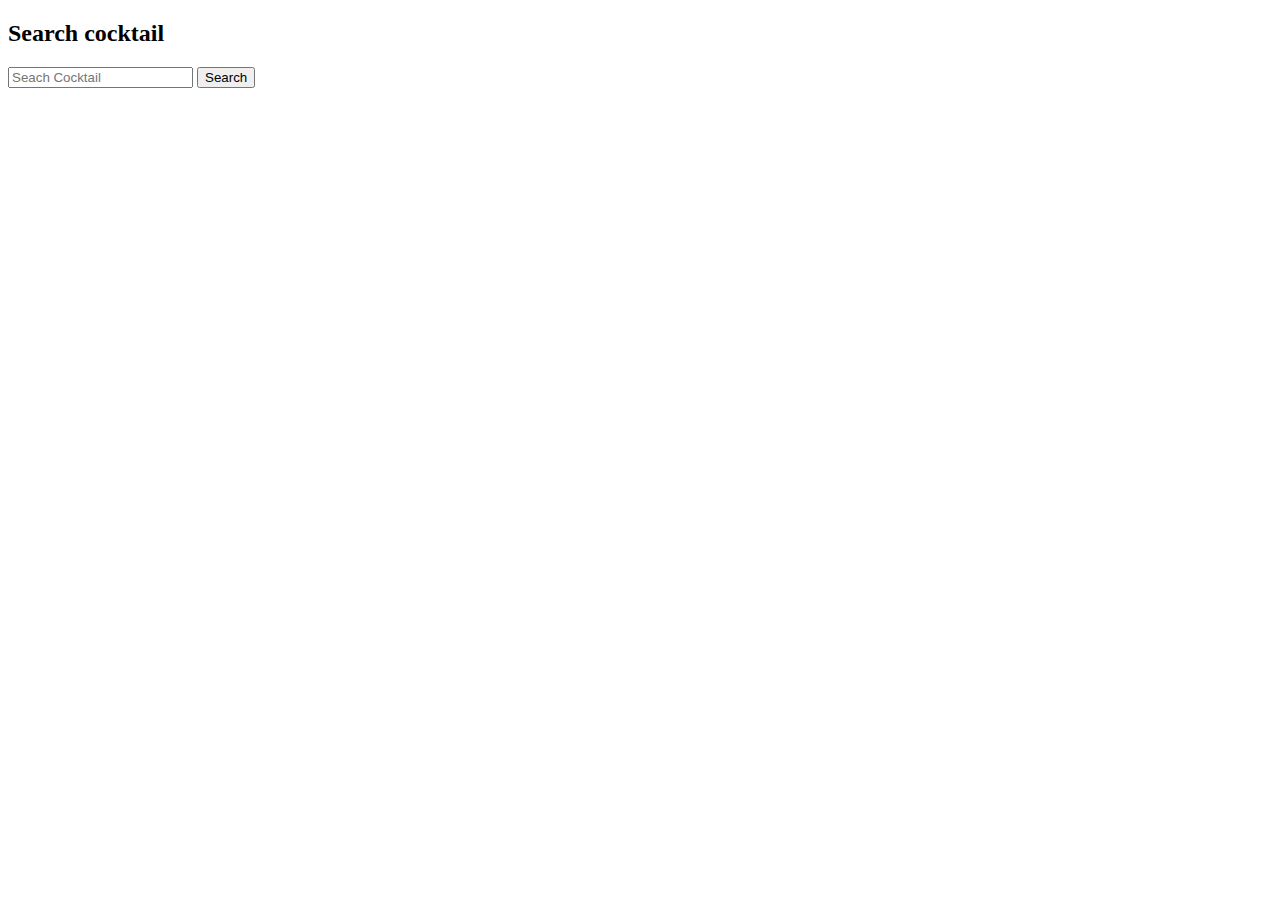
<file: CocktailDB/index.html>
<!DOCTYPE html>
<html lang="en">

<head>
    <meta charset="UTF-8">
    <meta http-equiv="X-UA-Compatible" content="IE=edge">
    <meta name="viewport" content="width=device-width, initial-scale=1.0">
    <title>CocktailDB</title>
    <link href="https://cdn.jsdelivr.net/npm/bootstrap@5.1.0/dist/css/bootstrap.min.css" rel="stylesheet"
        integrity="sha384-KyZXEAg3QhqLMpG8r+8fhAXLRk2vvoC2f3B09zVXn8CA5QIVfZOJ3BCsw2P0p/We" crossorigin="anonymous">
</head>

<body class="bg-gray">
    <h2 class="text-success text-center m-3">Search cocktail</h2>
    <div class="input-group mb-3 w-50 mx-auto">
        <input id="search" type="text" class="form-control" placeholder="Seach Cocktail" aria-label="cocktail"
            aria-describedby="button-addon2">
        <button onclick="searchCocktail()" class="btn btn-outline-secondary" type="button"
            id="button-addon2">Search</button>
    </div>

    <div class="d-flex justify-content-center">
        <div id="spinner" class="spinner-border" role="status">
            <span class="visually-hidden">Loading...</span>
        </div>
    </div>

    <div>
        <p id="error" class="text-danger text-center">Something went wrong please try later</p>
    </div>

    <!-- single -->
    <div id="single" class="w-50 mx-auto"></div>

    <!-- card -->
    <div id="card" class="row row-cols-1 row-cols-md-3 g-4 w-100">

    </div>

    <script src="https://cdn.jsdelivr.net/npm/bootstrap@5.1.0/dist/js/bootstrap.bundle.min.js"
        integrity="sha384-U1DAWAznBHeqEIlVSCgzq+c9gqGAJn5c/t99JyeKa9xxaYpSvHU5awsuZVVFIhvj" crossorigin="anonymous">
    </script>

    <script src="app.js"></script>
</body>

</html>
</file>
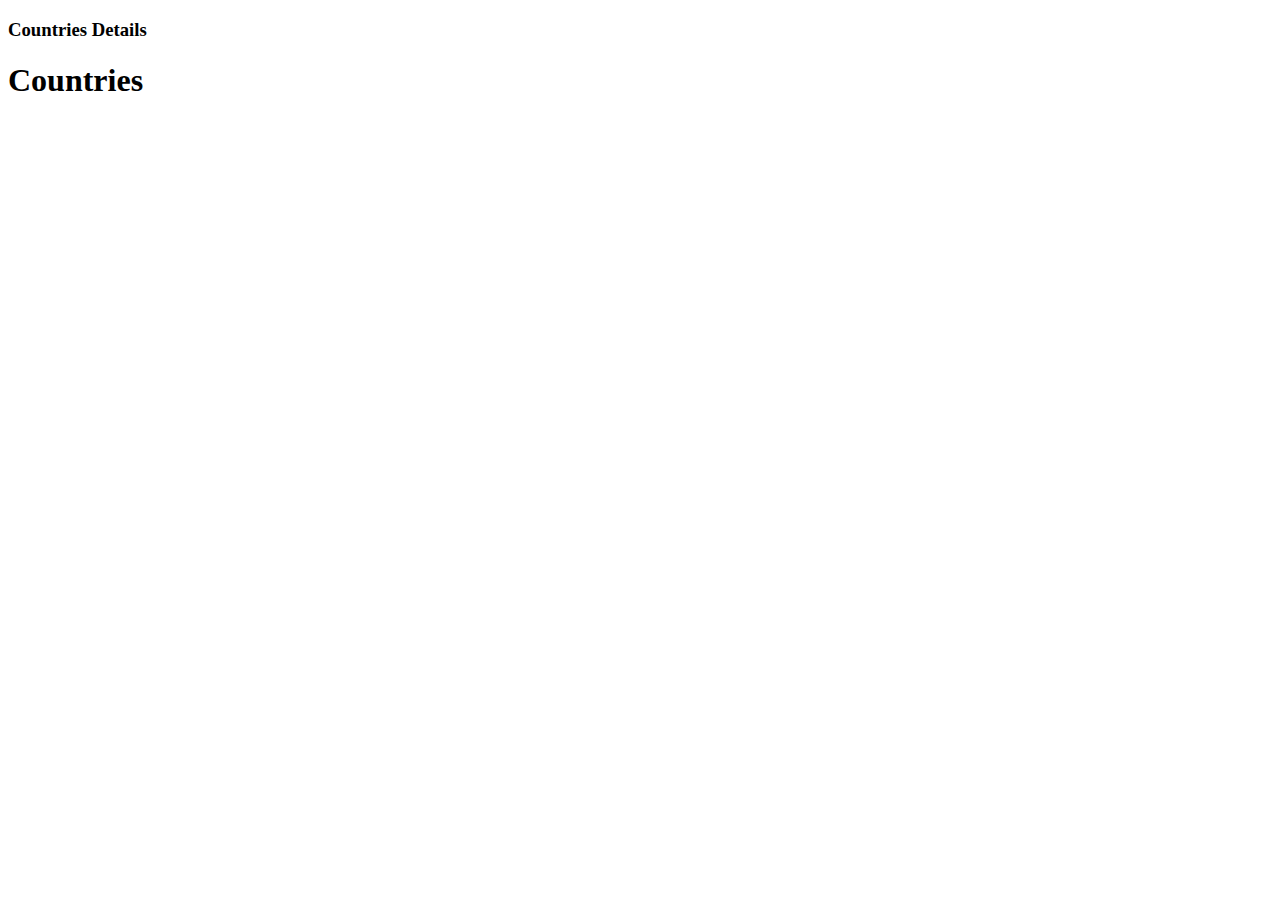
<file: Countries/index.html>
<!DOCTYPE html>
<html lang="en">

<head>
    <meta charset="UTF-8">
    <meta http-equiv="X-UA-Compatible" content="IE=edge">
    <meta name="viewport" content="width=device-width, initial-scale=1.0">
    <title>Document</title>
    <link rel="stylesheet" href="style.css">
</head>

<body>
    <section>
        <h3>Countries Details</h3>
        <div id="country-detail"></div>
    </section>

    <h1>Countries</h1>
    <div id="countries">

    </div>

    <script src="new.js"></script>
</body>

</html>
</file>
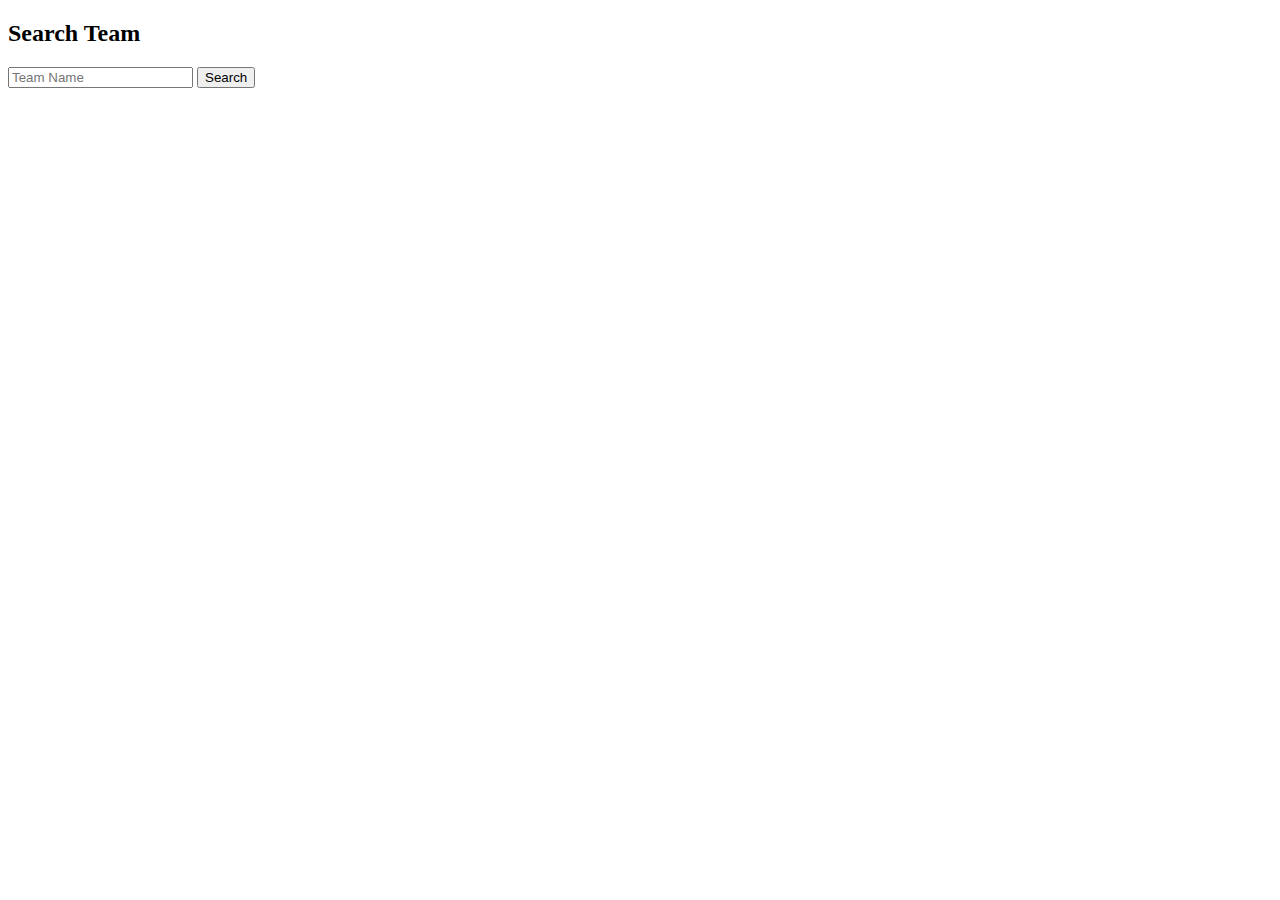
<file: SportsDB/index.html>
<!DOCTYPE html>
<html lang="en">

<head>
    <meta charset="UTF-8">
    <meta http-equiv="X-UA-Compatible" content="IE=edge">
    <meta name="viewport" content="width=device-width, initial-scale=1.0">
    <title>Sports DB</title>

    <link href="https://cdn.jsdelivr.net/npm/bootstrap@5.1.0/dist/css/bootstrap.min.css" rel="stylesheet"
        integrity="sha384-KyZXEAg3QhqLMpG8r+8fhAXLRk2vvoC2f3B09zVXn8CA5QIVfZOJ3BCsw2P0p/We" crossorigin="anonymous">
</head>

<body>
    <h2 class="text-center text-success">Search Team</h2>

    <div class="input-group mb-3 w-50 mx-auto">
        <input id="search-field" type="text" class="form-control" placeholder="Team Name" aria-label="Team Name"
            aria-describedby="button-addon2">
        <button onclick="searchTeam()" class="btn btn-outline-secondary" type="button"
            id="button-addon2">Search</button>
    </div>

    <!-- single result -->
    <div id="team-detail" class="w-50 mx-auto mb-5">
    </div>

    <!-- search result -->
    <div id="search-result" class="row row-cols-1 row-cols-md-3 g-4 w-100">
    </div>

    <script src="app.js"></script>
</body>

</html>
</file>
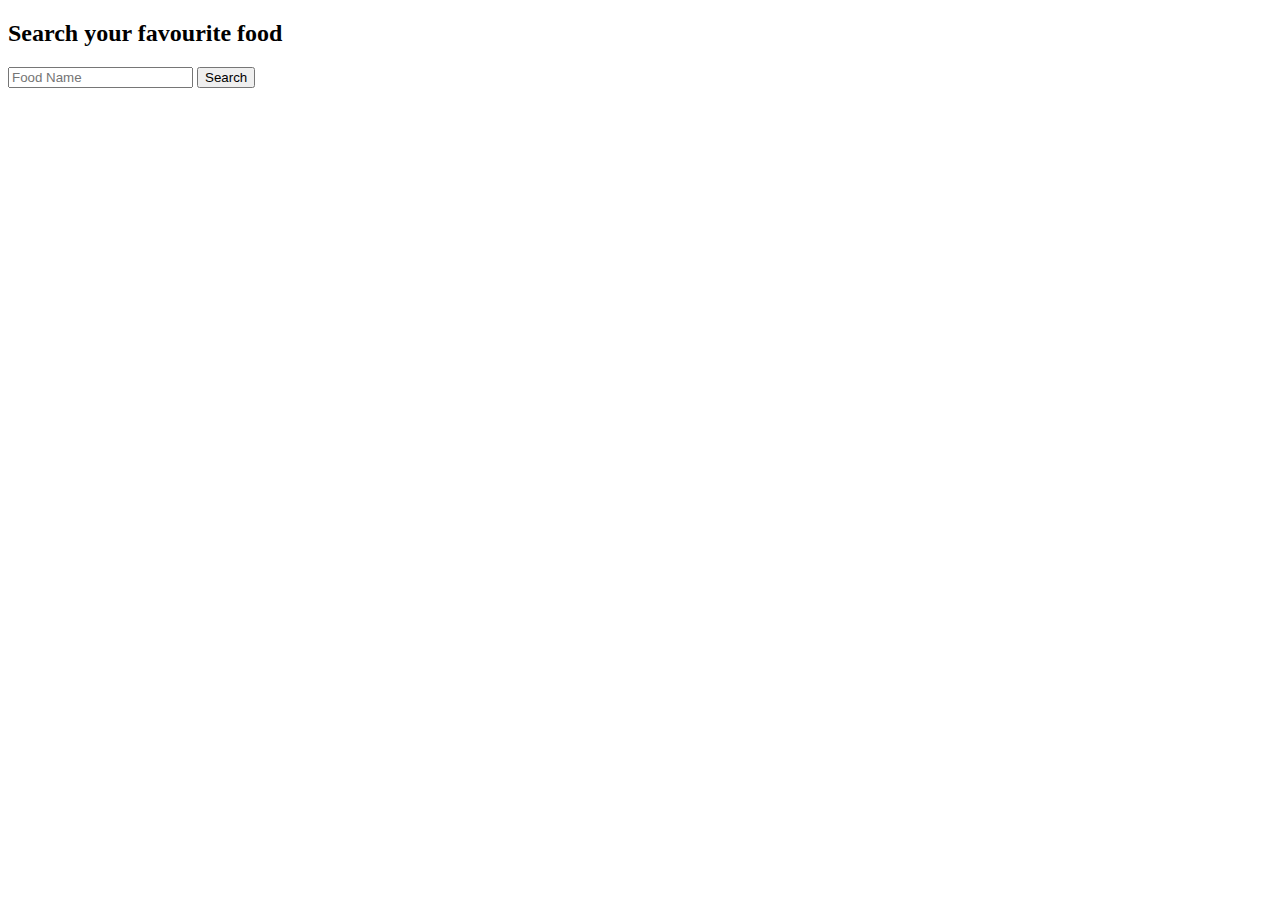
<file: MealDB/mealdb.html>
<!doctype html>
<html lang="en">

<head>
    <!-- Required meta tags -->
    <meta charset="utf-8">
    <meta name="viewport" content="width=device-width, initial-scale=1">

    <!-- Bootstrap CSS -->
    <link href="https://cdn.jsdelivr.net/npm/bootstrap@5.1.0/dist/css/bootstrap.min.css" rel="stylesheet"
        integrity="sha384-KyZXEAg3QhqLMpG8r+8fhAXLRk2vvoC2f3B09zVXn8CA5QIVfZOJ3BCsw2P0p/We" crossorigin="anonymous">

    <title>MealDB</title>
</head>

<body class="bg-gray">
    <h2 class="text-center text-success">Search your favourite food</h2>

    <div class="input-group mb-3 w-50 mx-auto">
        <input id="search-field" type="text" class="form-control" placeholder="Food Name" aria-label="Food Name"
            aria-describedby="button-addon2">
        <button onclick="searchFood()" class="btn btn-outline-secondary" type="button"
            id="button-addon2">Search</button>
    </div>

    <div>
        <p id="error-message" class="text-center text-danger">Something went wrong please try later</p>
    </div>

    <!-- single meal result -->
    <div id="meal-details" class="w-50 mx-auto">
    </div>

    <!-- meal search results -->
    <div id="search-result" class="row row-cols-1 row-cols-md-3 g-4 w-100">
    </div>

    <!-- Option 1: Bootstrap Bundle with Popper -->
    <script src="https://cdn.jsdelivr.net/npm/bootstrap@5.1.0/dist/js/bootstrap.bundle.min.js"
        integrity="sha384-U1DAWAznBHeqEIlVSCgzq+c9gqGAJn5c/t99JyeKa9xxaYpSvHU5awsuZVVFIhvj" crossorigin="anonymous">
    </script>
    <script src="mealdb.js"></script>
</body>

</html>
</file>
<file: Countries/style.css>
#countries {
    display: grid;
    grid-template-columns: repeat(3, 1fr);
}


.value {
    border: 2px solid tomato;
    margin: 10px;
    padding: 20px;
    border-radius: 10px;
}
</file>
